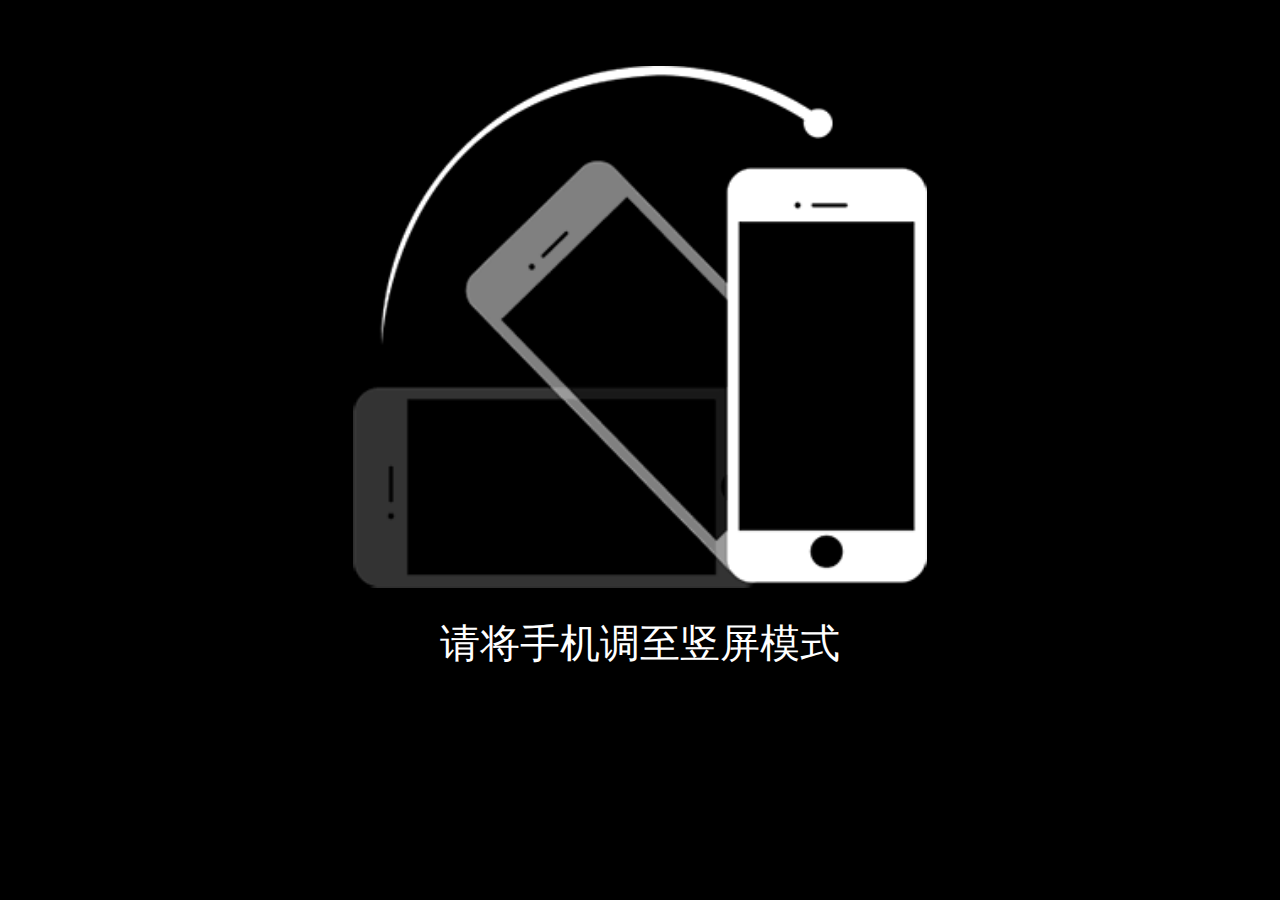
<file: share.html>
<!DOCTYPE html>
<html>
<head>
<title>海报生成器</title>
<meta charset="utf-8">
<meta name="format-detection" content="telephone=no" />
<meta name="format-detection" content="email=no" />
<meta http-equiv="Cache-Control" content="no-cache, no-store, must-revalidate" />
<meta http-equiv="Pragma" content="no-cache" />
<meta http-equiv="Expires" content="0" />
<script src="js/base/base.js"></script>
<script>
ibase.init('portrait','rem');//第一个参数：锁定方向、第二个参数：css度量单位
ibase.load('css/share.css');//无缓存加载文件
</script>
</head>
<body>
<!--------------------------------------------------------------html区域-------------------------------------------------------------------------------------------->
<article style="display:none">
	<section class="poster">
		<img src="images/public/share.jpg">
		<a href="index.html" class="ibtn breathe">我也要玩</a>
		<div class="tips">
			<img src="images/public/head.png" class="moving">
			<p>长按图片保存</p>
		</div>
	</section>
</article>
<!--------------------------------------------------------------javascript区域-------------------------------------------------------------------------------------->
<script src="https://res.wx.qq.com/open/js/jweixin-1.2.0.js"></script>
<script src="js/base/jquery.js"></script>
<script src="js/base/framwork.js"></script>
<script src="js/base/monitor.js"></script>
<script src="js/base/share.js"></script>
<script src="http://bamboo.api.be-xx.com/js/loop_api.js"></script>
<script src="js/base/user.js"></script>
<script>ibase.load('js/share.js');</script>
</body>
</html>
</file>
